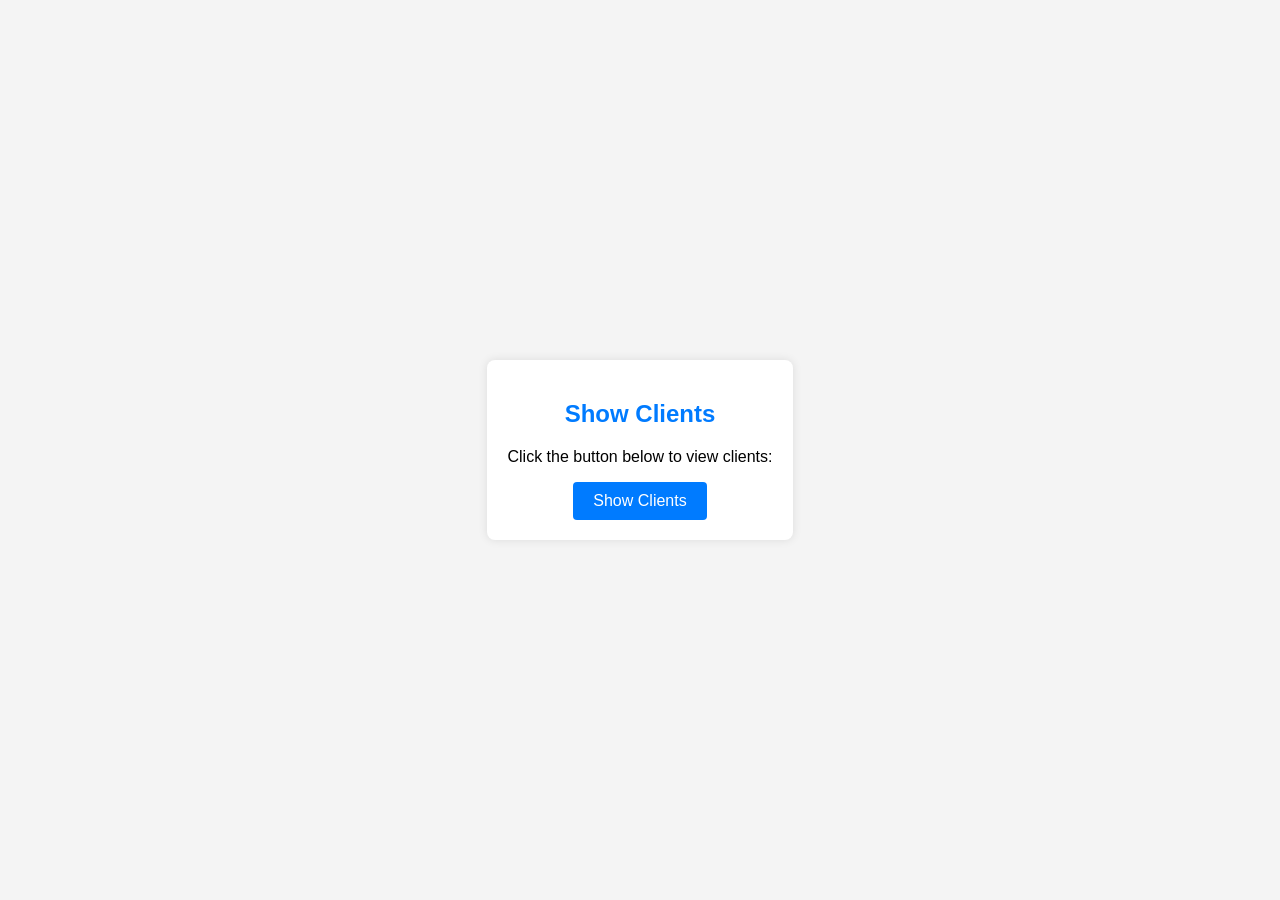
<file: show.html>
<!DOCTYPE html>
<html lang="en">
<head>
    <meta charset="UTF-8">
    <link rel="icon" type="image/png" sizes="16x16" href="img/icon/icon-02-primary.png">
    <meta name="viewport" content="width=device-width, initial-scale=1.0">
    <title>Show Clients</title>
    <style>
        body {
            font-family: 'Arial', sans-serif;
            background-color: #f4f4f4;
            margin: 0;
            padding: 0;
            display: flex;
            align-items: center;
            justify-content: center;
            height: 100vh;
        }

        form {
            background-color: #fff;
            padding: 20px;
            border-radius: 8px;
            box-shadow: 0 0 10px rgba(0, 0, 0, 0.1);
            text-align: center;
        }

        input[type="submit"] {
            padding: 10px 20px;
            font-size: 16px;
            background-color: #007BFF;
            color: #fff;
            border: none;
            border-radius: 4px;
            cursor: pointer;
            transition: background-color 0.3s ease;
        }

        input[type="submit"]:hover {
            background-color: #0056b3;
        }
    </style>
</head>
<body>

    <form action="show_clients.php" method="post">
        <h2 style="color: #007BFF;">Show Clients</h2>
        <p>Click the button below to view clients:</p>
        <input type="submit" name="show_clients" value="Show Clients">
    </form>

</body>
</html>
</file>
